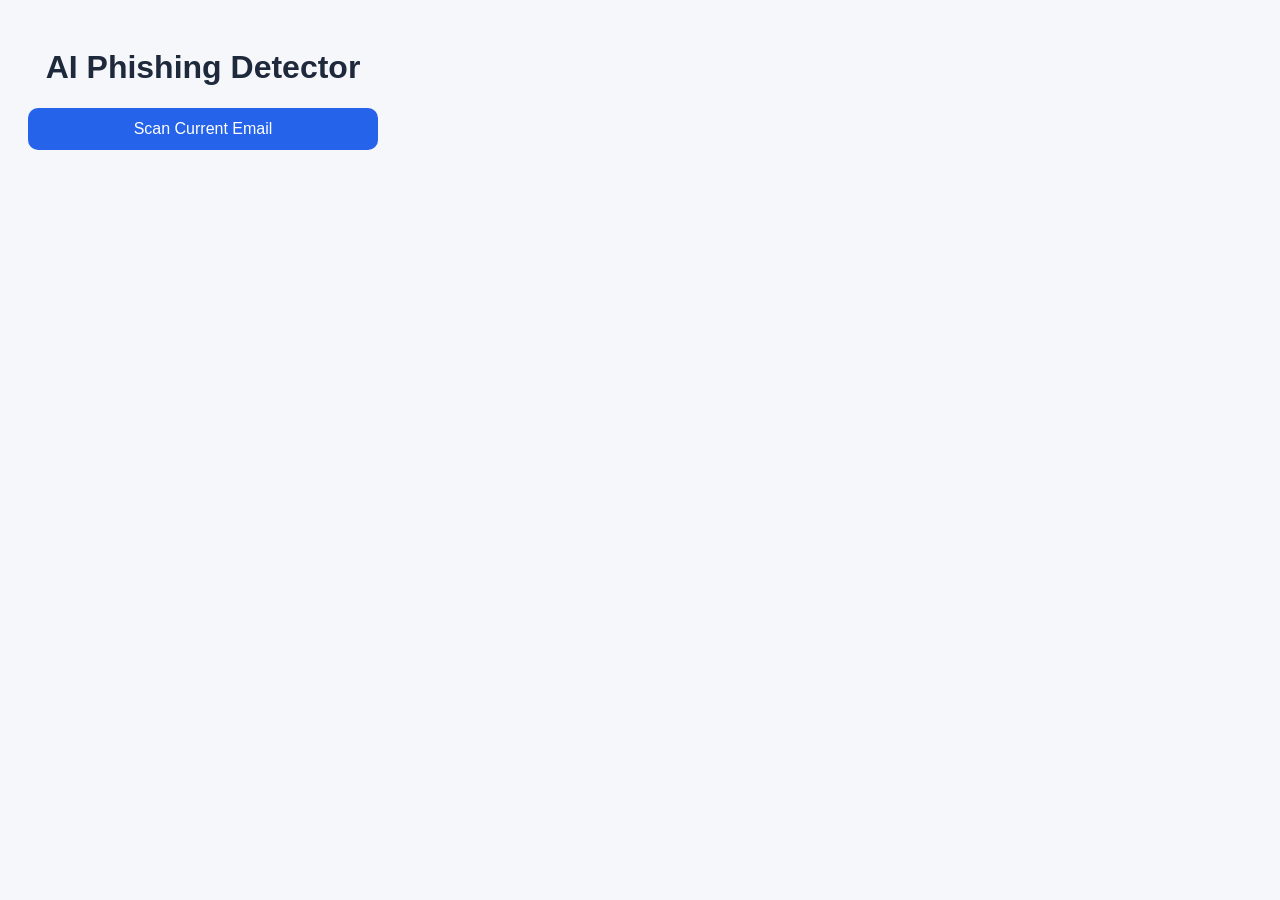
<file: browser-extension/popup.html>
<!DOCTYPE html>
<html>
<head>
    <title>AI Phishing Detector</title>

    <style>

        body{
            width:350px;
            padding:20px;
            font-family:Arial;
            background:#f5f7fb;
        }

        h1{
            text-align:center;
            color:#1e293b;
        }

        button{
            width:100%;
            padding:12px;
            border:none;
            border-radius:10px;
            background:#2563eb;
            color:white;
            cursor:pointer;
            font-size:16px;
        }

        button:hover{
            background:#1d4ed8;
        }

        #result{
            margin-top:15px;
        }

    </style>

</head>

<body>

    <h1>AI Phishing Detector</h1>

    <button id="scanBtn">
        Scan Current Email
    </button>

    <div id="result"></div>

    <script src="popup.js"></script>

</body>
</html>
</file>
